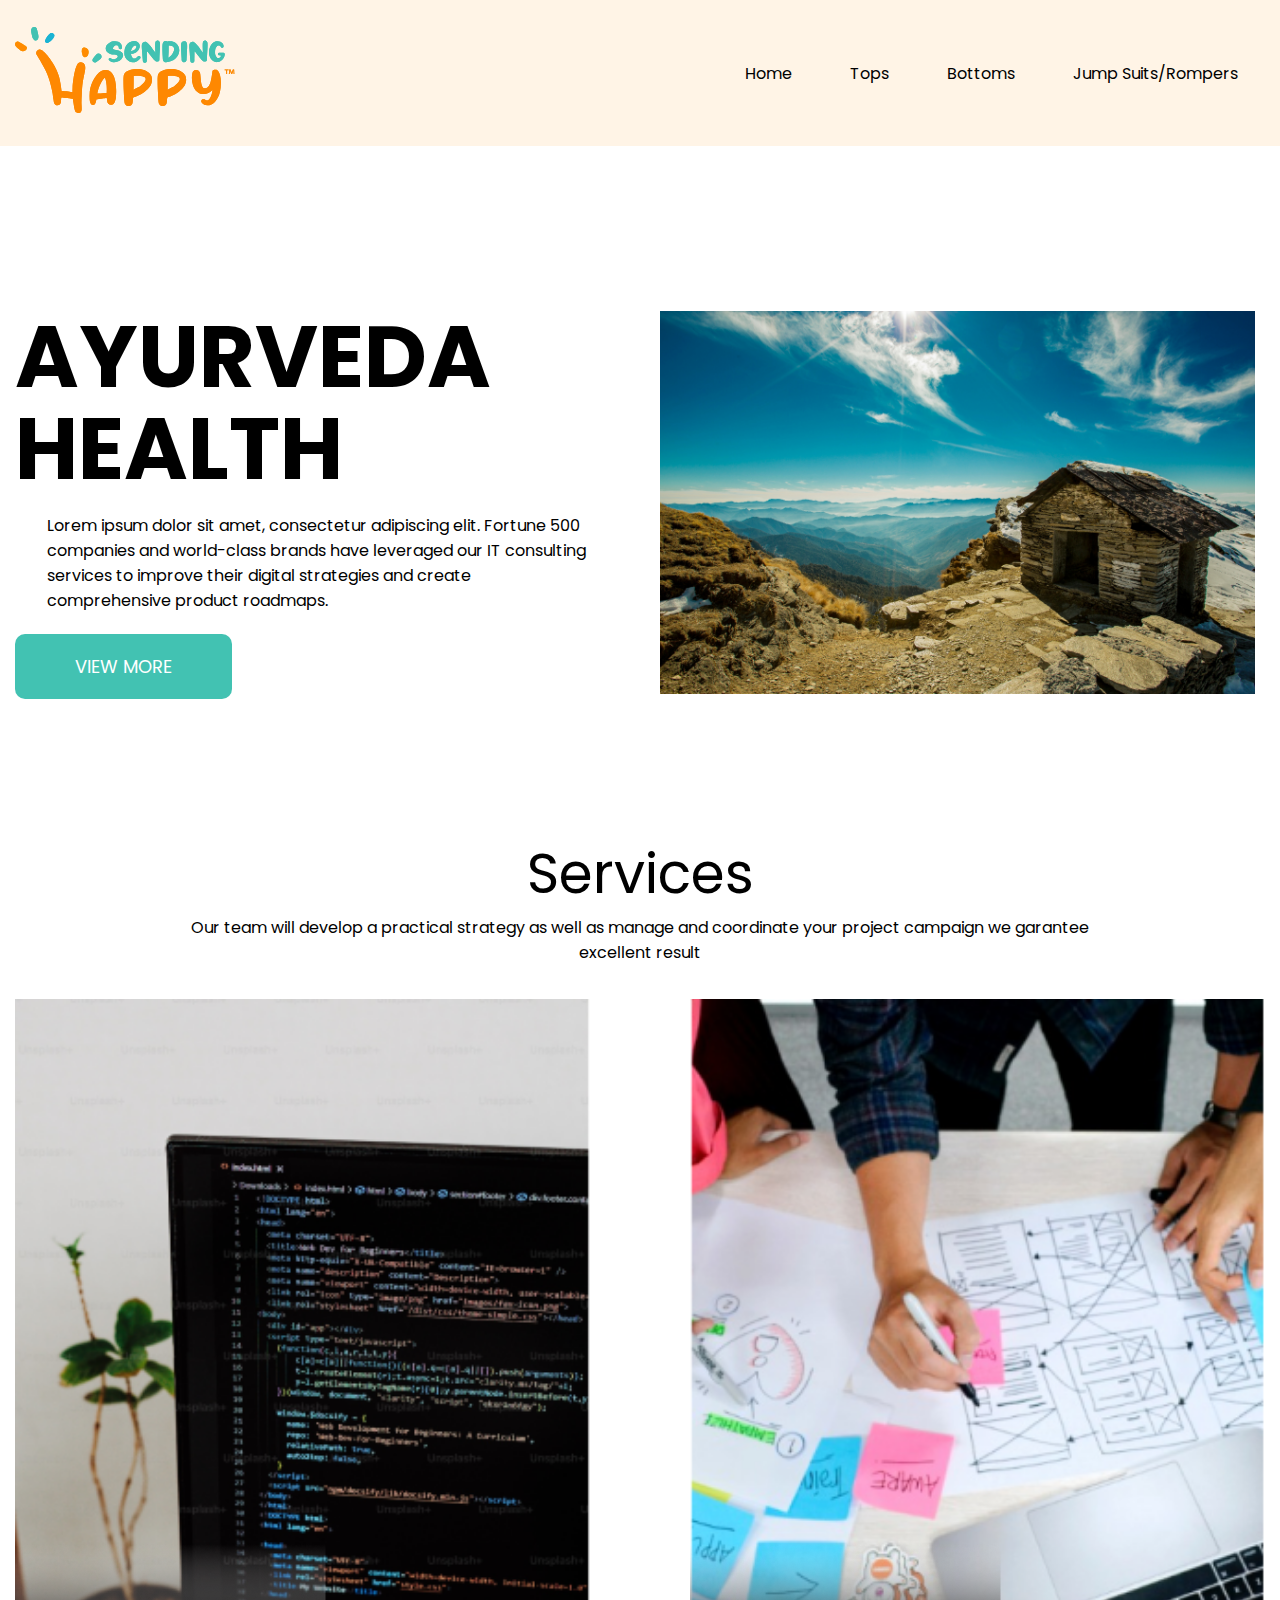
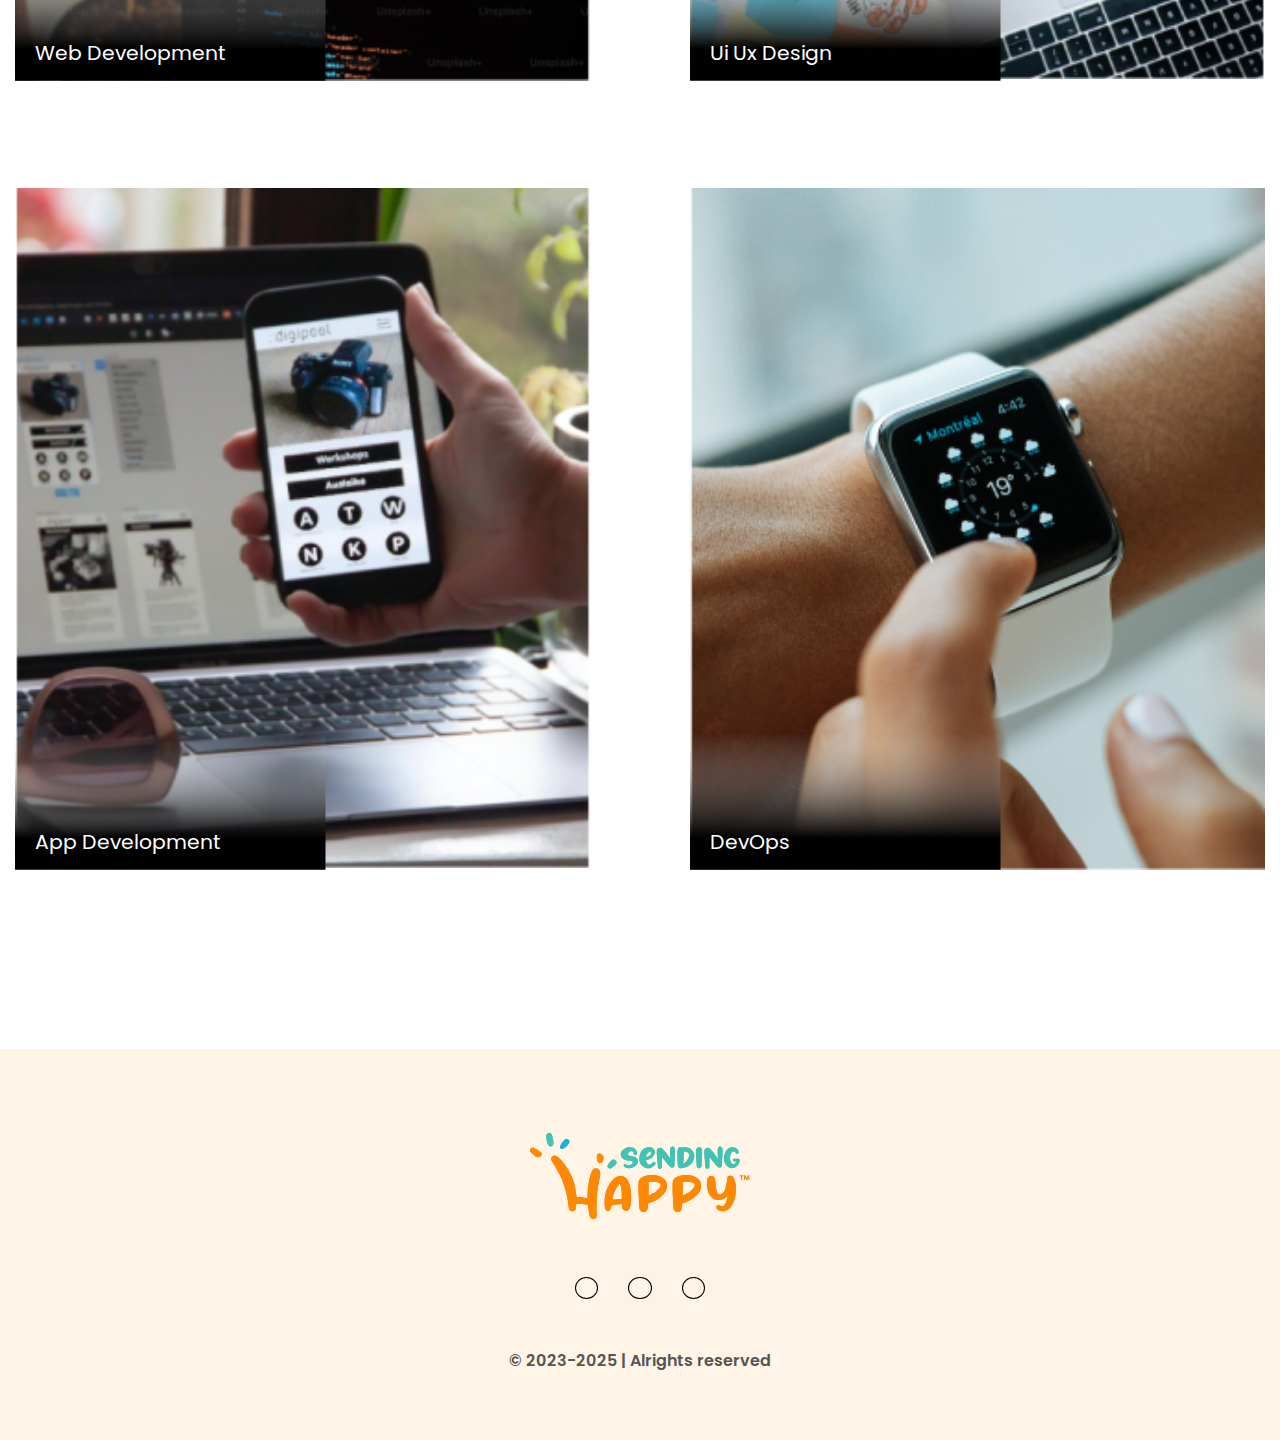
<file: index.html>
<!DOCTYPE html>

<head>
    <meta name="viewport" content="width=device-width, initial-scale=1.0">
    <title>Sending Happy</title>

    <link rel="shortcut icon" href="./Images/header_logo.svg" type="image/x-icon">

    <!-- css linking  -->
    <link rel="stylesheet" href="./Css/style.css">

    <!-- responsive  -->

    <link rel="stylesheet" href="./Css/responsive.css">

    <!-- fontawsome linking  -->
    <link rel="stylesheet" href="https://cdnjs.cloudflare.com/ajax/libs/font-awesome/6.5.1/css/all.min.css"
        integrity="sha512-DTOQO9RWCH3ppGqcWaEA1BIZOC6xxalwEsw9c2QQeAIftl+Vegovlnee1c9QX4TctnWMn13TZye+giMm8e2LwA=="
        crossorigin="anonymous" referrerpolicy="no-referrer" />

</head>

<body>

    <!-- header section  -->
    <header>
        <div class="container">
            <div class="header">
                <div class="dropdown">
                    <button class="dropbtn"><i class="fa-solid fa-bars" style="color: #000000;"></i>
                        <i class="fa fa-caret-down"></i>
                    </button>
                    <div class="dropdown-content">
                        <a href="#">Home</a>
                        <a href="#">Tops</a>
                        <a href="#">Bottoms</a>
                        <a href="">Jump Suits/Rompers</a>
                    </div>
                </div>
                <div>
                    <img class="logo" src="./Images/header_logo.svg" alt="Logo of website">
                </div>
                <div>
                    <ul>
                        <li><a href="#home">Home</a></li>
                        <li><a href="#tops">Tops</a></li>
                        <li><a href="#bottoms">Bottoms</a></li>
                        <li><a href="#suits">Jump Suits/Rompers</a></li>
                    </ul>
                </div>



            </div>
        </div>
    </header>



    <div class="container">
        <!-- about section  -->
        <section>
            <div class="about">
                <div class="left">
                    <div>
                        <h1>AYURVEDA HEALTH</h1>
                        <p>Lorem ipsum dolor sit amet, consectetur adipiscing elit. Fortune 500 companies and
                            world-class
                            brands have leveraged our
                            IT consulting services to improve their digital strategies and create comprehensive product
                            roadmaps.
                        </p>

                    </div>
                    <div>
                        <a href="#more">VIEW MORE</a>
                    </div>
                </div>
                <div class="right">
                    <img src="./Images/Rectangle 2727.png" alt="About Image">
                </div>
            </div>

        </section>

        <!-- services section  -->
        <section>
            <div class="services">
                <h2>Services</h2>
                <p>Our team will develop a practical strategy as well as manage and coordinate your project campaign we
                    garantee <br> excellent result</p>
            </div>
            <div class="services-img">
                <div class="services-img-txt">
                    <a href=""><img src="./Images/services_1.png" alt="Services Image"></a>
                    <div class="shadow "><a href="#web"><img src="./Images//shadow.png" alt="shadow"></a></div>
                    <div class="text">Web Development</div>

                </div>
                <div class="services-img-txt">
                    <a href="#uiux"><img src="./Images/services_2.png" alt="Services Image"></a>
                    <div class="shadow "><a href=""><img src="./Images//shadow.png" alt="shadow"></a></div>
                    <div class="text">Ui Ux Design</div>
                </div>
                <div class="services-img-txt">
                    <a href="#app"><img src="./Images/services_3.png" alt="Services Image"></a>
                    <div class="shadow "><a href=""><img src="./Images//shadow.png" alt="shadow"></a></div>
                    <div class="text">App Development</div>
                </div>
                <div class="services-img-txt">
                    <a href="#devops"><img src="./Images/services_4.png" alt="Services Image"></a>
                    <div class="shadow "><a href=""><img src="./Images//shadow.png" alt="shadow"></a></div>
                    <div class="text">DevOps</div>
                </div>
            </div>
        </section>

    </div>

    <!-- footer section  -->
    <footer>
        <div class="footer">
            <div class="footer-img">
                <img src="./Images/footer_logo.svg" alt="Logo of website">
            </div>
            <div class="social">
                <a class="fb-icon" href=""><i class="fa-brands fa-facebook-f" style="color: #000000;"></i>
                </a>
                <a class="twitter-icon" href=""><i class="fa-brands fa-twitter" style="color: #000000;"></i>
                </a>
                <a href=""><i class="fa-brands fa-linkedin-in" style="color: #000000;"></i>
                </a>
            </div>
            <p>&copy; 2023-2025 | Alrights reserved</p>
        </div>
    </footer>

</body>

</html>
</file>
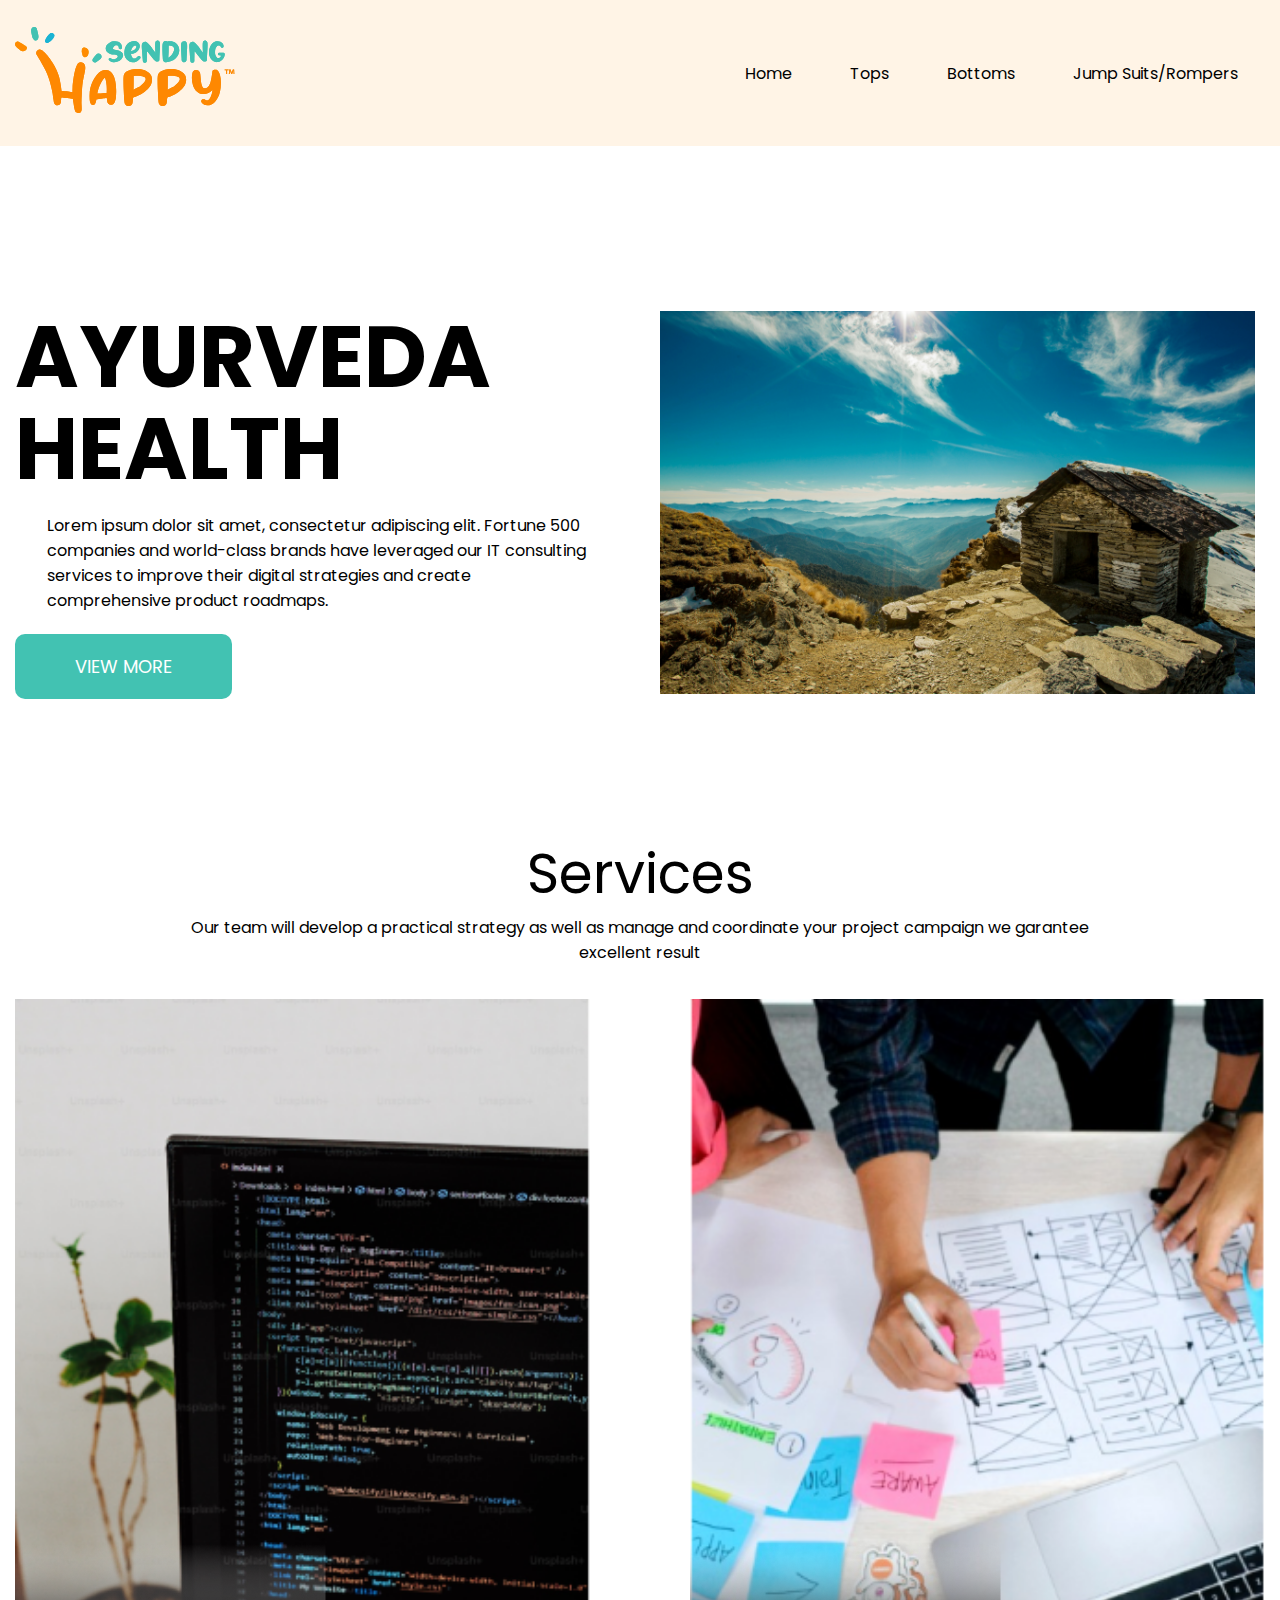
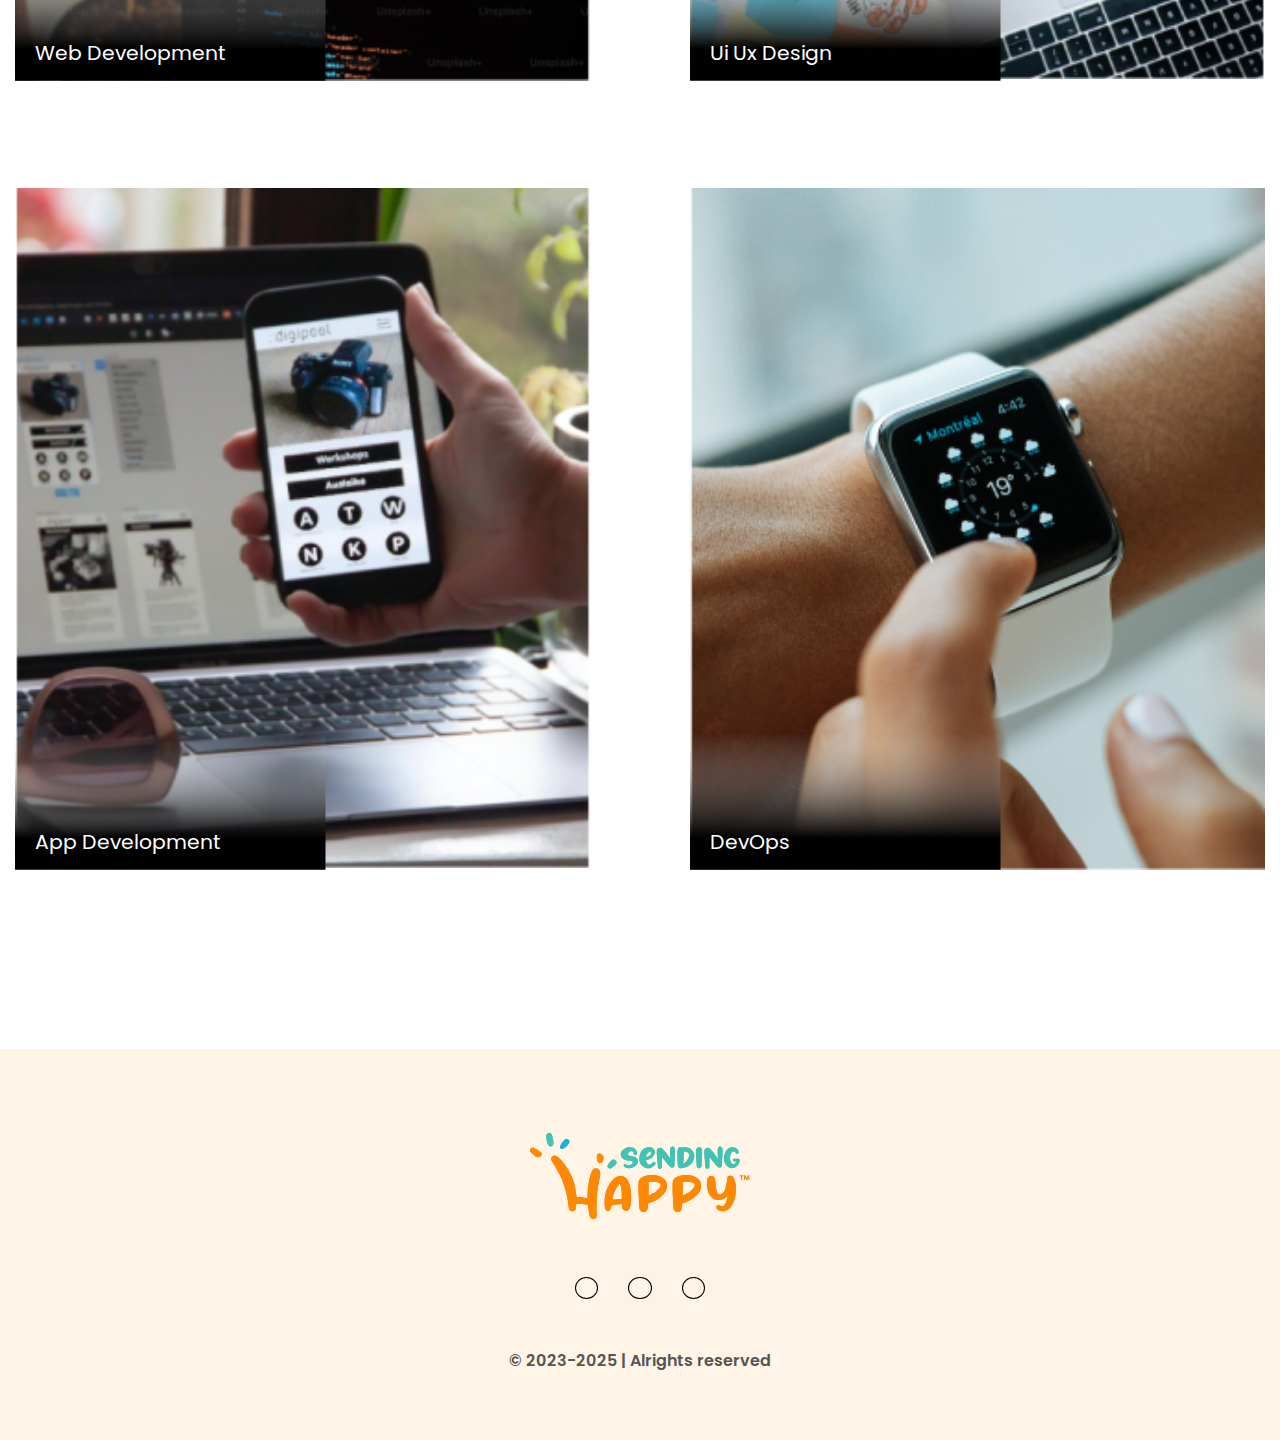
<file: Html/index.html>
<!DOCTYPE html>

<head>
    <meta name="viewport" content="width=device-width, initial-scale=1.0">
    <title>Sending Happy</title>

    <link rel="shortcut icon" href="../Images/header_logo.svg" type="image/x-icon">

    <!-- css linking  -->
    <link rel="stylesheet" href="../Css/style.css">

    <!-- responsive  -->

    <link rel="stylesheet" href="../Css/responsive.css">

    <!-- fontawsome linking  -->
    <link rel="stylesheet" href="https://cdnjs.cloudflare.com/ajax/libs/font-awesome/6.5.1/css/all.min.css"
        integrity="sha512-DTOQO9RWCH3ppGqcWaEA1BIZOC6xxalwEsw9c2QQeAIftl+Vegovlnee1c9QX4TctnWMn13TZye+giMm8e2LwA=="
        crossorigin="anonymous" referrerpolicy="no-referrer" />

</head>

<body>

    <!-- header section  -->
    <header>
        <div class="container">
            <div class="header">
                <div class="dropdown">
                    <button class="dropbtn"><i class="fa-solid fa-bars" style="color: #000000;"></i>
                        <i class="fa fa-caret-down"></i>
                    </button>
                    <div class="dropdown-content">
                        <a href="#">Home</a>
                        <a href="#">Tops</a>
                        <a href="#">Bottoms</a>
                        <a href="">Jump Suits/Rompers</a>
                    </div>
                </div>
                <div>
                    <img class="logo" src="../Images/header_logo.svg" alt="Logo of website">
                </div>
                <div>
                    <ul>
                        <li><a href="#home">Home</a></li>
                        <li><a href="#tops">Tops</a></li>
                        <li><a href="#bottoms">Bottoms</a></li>
                        <li><a href="#suits">Jump Suits/Rompers</a></li>
                    </ul>
                </div>



            </div>
        </div>
    </header>



    <div class="container">
        <!-- about section  -->
        <section>
            <div class="about">
                <div class="left">
                    <div>
                        <h1>AYURVEDA HEALTH</h1>
                        <p>Lorem ipsum dolor sit amet, consectetur adipiscing elit. Fortune 500 companies and
                            world-class
                            brands have leveraged our
                            IT consulting services to improve their digital strategies and create comprehensive product
                            roadmaps.
                        </p>

                    </div>
                    <div>
                        <a href="#more">VIEW MORE</a>
                    </div>
                </div>
                <div class="right">
                    <img src="../Images/Rectangle 2727.png" alt="About Image">
                </div>
            </div>

        </section>

        <!-- services section  -->
        <section>
            <div class="services">
                <h2>Services</h2>
                <p>Our team will develop a practical strategy as well as manage and coordinate your project campaign we
                    garantee <br> excellent result</p>
            </div>
            <div class="services-img">
                <div class="services-img-txt">
                    <a href=""><img src="../Images/services_1.png" alt="Services Image"></a>
                    <div class="shadow "><a href="#web"><img src="../Images//shadow.png" alt="shadow"></a></div>
                    <div class="text">Web Development</div>

                </div>
                <div class="services-img-txt">
                    <a href="#uiux"><img src="../Images/services_2.png" alt="Services Image"></a>
                    <div class="shadow "><a href=""><img src="../Images//shadow.png" alt="shadow"></a></div>
                    <div class="text">Ui Ux Design</div>
                </div>
                <div class="services-img-txt">
                    <a href="#app"><img src="../Images/services_3.png" alt="Services Image"></a>
                    <div class="shadow "><a href=""><img src="../Images//shadow.png" alt="shadow"></a></div>
                    <div class="text">App Development</div>
                </div>
                <div class="services-img-txt">
                    <a href="#devops"><img src="../Images/services_4.png" alt="Services Image"></a>
                    <div class="shadow "><a href=""><img src="../Images//shadow.png" alt="shadow"></a></div>
                    <div class="text">DevOps</div>
                </div>
            </div>
        </section>

    </div>

    <!-- footer section  -->
    <footer>
        <div class="footer">
            <div class="footer-img">
                <img src="../Images/footer_logo.svg" alt="Logo of website">
            </div>
            <div class="social">
                <a class="fb-icon" href=""><i class="fa-brands fa-facebook-f" style="color: #000000;"></i>
                </a>
                <a class="twitter-icon" href=""><i class="fa-brands fa-twitter" style="color: #000000;"></i>
                </a>
                <a href=""><i class="fa-brands fa-linkedin-in" style="color: #000000;"></i>
                </a>
            </div>
            <p>&copy; 2023-2025 | Alrights reserved</p>
        </div>
    </footer>

</body>

</html>
</file>
<file: Css/style.css>
html,
body,
div,
span,
applet,
object,
iframe,
h1,
h2,
h3,
h4,
h5,
h6,
p,
blockquote,
pre,
a,
abbr,
acronym,
address,
big,
cite,
code,
del,
dfn,
em,
img,
ins,
kbd,
q,
s,
samp,
small,
strike,
strong,
sub,
sup,
tt,
var,
b,
u,
i,
dl,
dt,
dd,
ol,
ul,
li,
fieldset,
form,
label,
legend,
table,
caption,
tbody,
tfoot,
thead,
tr,
th,
td {
    margin: 0;
    padding: 0;
    border: 0;
    outline: 0;
    font-size: 100%;
    vertical-align: baseline;
    background: transparent;
}

input[type=text],
input[type=number],
input[type=email],
input[type=password],
input[type=tel],
textarea {
    -webkit-appearance: none;
    -moz-appearance: none;
    appearance: none;
    box-shadow: none !important;
    outline-style: none;
}

input:focus-visible {
    outline-width: 0px;
}

textarea:focus-visible {
    outline-width: 0px;
}

input[type=number]::-webkit-inner-spin-button,
input[type=number]::-webkit-outer-spin-button {
    -webkit-appearance: none;
    -moz-appearance: none;
    appearance: none;
    margin: 0;
}


/* ----------Styling---------- */

/* fonts poppins  */
@font-face {
    font-family: poppins;
    src: url(../Fonts/Poppins-Regular.ttf);
}

@font-face {
    font-family: poppinsbold;
    src: url(../Fonts/Poppins-Bold.ttf);
}

@font-face {
    font-family: poppinssemibold;
    src: url(../Fonts/Poppins-SemiBold.ttf);
}

/* ================================== */

* {
    font-family: poppins;
    box-sizing: border-box;
}

.container {
    width: 1285px;
    margin: 0px auto;
}

@media screen and (max-width:1284px) {
    .container {
        width: auto;
        overflow: hidden;
    }
}

@media screen and (min-width:1284px) {
    .dropdown {
        display: none;
    }
}





/* ============================== */

/* header section  */

header {
    padding: 0;
    background-color: #fff4e6;
}

header .header {
    display: flex;
    justify-content: space-between;
    align-items: center;
    min-height: 146px;
}

li {
    display: inline;
}

li a {
    color: black;
    margin: 14px 27px;
    text-decoration: none;
    font-size: 16px;
}

li :hover {
    color: #fe8801;
}



/* about section  */

.about {
    display: grid;
    grid-template-columns: 1fr 1fr;
    grid-gap: 93px;
    padding-top: 165px;
    padding-bottom: 65.5px;
}




.about .left h1 {
    font-size: 86.41px;
    font-family: poppinsbold;
    line-height: 92.2px;
}

.about .left p {
    width: 551px;
    margin: auto;
    margin-top: 18px;
    margin-bottom: 40px;
    font-size: 16px;
}

.about .left a {
    text-decoration: none;
    color: white;
    background-color: #42c2b2;
    padding: 20px 60px;
    border-radius: 10px;
    font-size: 18px;
}

.about .left a:hover {
    background-color: #09a190;
}


.about .right img {
    /* height: 404px; */
    transition: 1s;
}

.about .right img:hover {
    border-radius: 30px;
}

/* services  */

.services {
    padding-top: 65.5px;
}

.services h2 {
    font-size: 55.42px;
    font-weight: lighter;
}

.services-img-txt {
    position: relative;
    text-align: center;
    color: white;
}

.services-img-txt .text {
    position: absolute;
    bottom: 0;
    font-size: 20.33px;
    padding: 20px;
}

.services-img-txt .shadow {
    position: absolute;
    bottom: 0;
}

.services-img {
    margin-top: 34px;
    display: grid;
    grid-template-columns: auto auto auto auto;
    column-gap: 14.78px;
    padding-bottom: 172.22px;
}

.services-img .services-img-txt a {
    display: block;
}


/* footer  */

footer {
    padding: 0;
    overflow: hidden;
    background-color: #fff4e6;
    display: flex;
    justify-content: center;
    align-items: center;
}

footer .footer {
    width: 1825px;
    height: 391px;
    margin: 0px auto;
    display: flex;
    flex-direction: column;
    justify-content: space-between;
    align-items: center;
}

.footer-img {
    padding-top: 84px;
}

.footer .footer-img img {
    width: 100%;
}

footer p {
    font-family: poppinssemibold;
    color: #555555;
    padding-bottom: 67px;
}

footer .social {
    display: grid;
    grid-template-columns: repeat(3, 1fr);
    grid-gap: 1.9em;
    padding-bottom: 46.22px;
    padding-top: 48px;
}

footer .social a {
    text-decoration: none;
}

footer .social a {
    display: flex;
    justify-content: center;
    align-items: center;
    border: 1px solid black;
    border-radius: 50%;
    padding: 9.52px 10.51px 10.36px 10.6px;
    transition: 1s;
}

footer .social a:hover {
    transform: scale(1.5);
    background-color: #fe8801;
}


/* ====================================== */
/* drop down menu  */

.dropdown .dropbtn {
    font-size: 16px;
    border: none;
    outline: none;
    color: #fe8801;
    padding: 14px 16px;
    background-color: inherit;
    font-family: inherit;
    margin: 0;
}

.navbar a:hover,
.dropdown:hover .dropbtn {
    background-color: #fe8801;
    color: black;
}

.dropdown-content {
    display: none;
    position: absolute;
    background-color: #f9f9f9;
    min-width: 150px;
    box-shadow: 0px 8px 16px 0px rgba(0, 0, 0, 0.2);
    z-index: 1;
}

.dropdown-content a {
    float: none;
    color: black;
    padding: 12px 16px;
    text-decoration: none;
    display: block;
    text-align: left;
}

.dropdown-content a:hover {
    background-color: #ddd;
}


.dropdown:hover .dropdown-content {
    display: block;
}

/* ========================================== */
</file>
<file: Css/responsive.css>
/* ==========responsive========

/* extra small screen size */

@media only screen and (max-width:576px) {

    .container {
        padding: 0 15px;
    }

    .dropdown {
        float: right;
        overflow: hidden;
        margin-right: 50px;
    }

    .header ul {
        display: none;
    }


    header {
        padding: 0;
        background-color: #fff4e6;
        height: auto;
    }

    header .header {
        width: auto;
        margin: 0px auto;
        align-items: center;
    }

    .header div {
        text-align: center;
    }

    li {
        align-items: center;
        justify-content: center;
        text-align: center;
        display: block;
    }

    .about {
        display: flex;
        flex-direction: column;
        align-items: center;
        text-align: center;
        margin: 0px auto;
        padding: 10px;
        grid-gap: 30px;
    }

    .about .left {
        margin: 20px;
    }

    .about .left h1 {
        font-size: 59px;
        font-family: poppinsbold;
        line-height: 64.2px;
        letter-spacing: -3%;
        padding-top: 50px;
    }

    .about .left p {
        width: auto;
    }

    .about .left a {
        padding: 10px 40px;
    }

    .about .right {
        width: auto;
        margin: 0px 10px;
    }

    .about .right img {
        width: 100%;
        transition: 1s;
    }


    .services {
        display: flex;
        flex-direction: column;
        justify-content: center;
        text-align: center;
    }

    .services span {
        font-size: 50px;
    }

    .services-img {
        display: flex;
        flex-direction: column;
        justify-content: center;
    }

    .services-img-txt .shadow {
        position: absolute;
        bottom: 0;
        left: 0;
        width: 100%;
    }

    .services-img-txt a img {
        width: 100%;
    }


    .services-img-txt .shadow a img {
        width: 100%;
    }




}


/* ======================================== */

/* small screen size   */

@media only screen and (max-width:768px) and (min-width:576px) {

    .container {
        padding: 0 15px;
    }

    .header ul {
        display: none;
    }

    header .header {
        justify-content: space-around;
    }


    .about {
        display: flex;
        flex-direction: column;
        align-items: center;
        text-align: center;
        margin: 0px auto;
        padding-top: 100px;
    }

    .about .left {
        margin: 20px auto;
    }

    .about .left p {
        width: auto;
        margin-top: 18px;
        margin-bottom: 40px;
    }

    .about .left a {
        margin: 0px auto;
        padding: 20px 60px;
    }

    .about .right {
        width: auto;
        margin: 0px 10px;
    }

    .about .right img {
        width: 100%;
        transition: 1s;
    }

    .services {
        display: flex;
        flex-direction: column;
        justify-content: center;

    }

    .services span {
        font-size: 50px;
    }

    .services-img {
        display: grid;
        grid-template-columns: repeat(2, auto);

    }



    .services-img-txt .shadow {
        position: absolute;
        bottom: 0;
        left: 0;
    }

    .services-img-txt a img {
        width: 100%;
    }


    .services-img-txt .shadow a img {
        width: 100%;
    }
}


/* ======================================= */

/* mediam screen size   */

@media only screen and (max-width:992px) and (min-width:769px) {

    .container {
        padding: 0 50px;
    }

    .dropdown {
        display: none;
    }

    li a {
        margin: 14px 14px;
    }


    .about {
        display: flex;
        flex-direction: column;
        align-items: center;
        text-align: center;
        margin: 0px auto;
    }

    .about .left {
        margin: 20px auto;
    }

    .about .left p {
        width: auto;
        margin-top: 18px;
        margin-bottom: 40px;
    }

    .about .left a {
        margin: 0px auto;
        padding: 20px 60px;
    }

    .about .right {
        width: auto;
        margin: 0px 10px;
    }

    .about .right img {
        width: 100%;
        transition: 1s;
    }

    .services {
        display: flex;
        flex-direction: column;
        justify-content: center;
    }

    .services span {
        font-size: 50px;
    }

    .services-img {
        display: grid;
        grid-template-columns: repeat(2, auto);

    }

    .services-img-txt .shadow {
        position: absolute;
        bottom: 0;
        left: 0;
    }

    .services-img-txt a img {
        width: 100%;
    }


    .services-img-txt .shadow a img {
        width: 100%;
    }
}

/* =============================================== */

/* large screen size */

@media only screen and (max-width:1284px) and (min-width:992px) {

    .container {
        padding: 0 15px;
    }

    .dropdown {
        display: none;
    }

    .about {
        grid-gap: 20px;
    }

    .about .right {
        width: auto;
        margin: 0px 10px;
    }

    .about .right img {
        width: 100%;
        transition: 1s;
    }

    .services {
        display: flex;
        flex-direction: column;
        justify-content: center;
        text-align: center;
    }

    .services span {
        font-size: 50px;
    }

    .services-img {
        display: grid;
        grid-template-columns: repeat(2, auto);
        grid-gap: 100px;

    }

    .services-img-txt .shadow {
        position: absolute;
        bottom: 0;
        left: 0;
    }

    .services-img-txt a img {
        width: 100%;
    }


    .services-img-txt .shadow a img {
        width: 100%;
    }
}



/* ========end======= */
</file>
